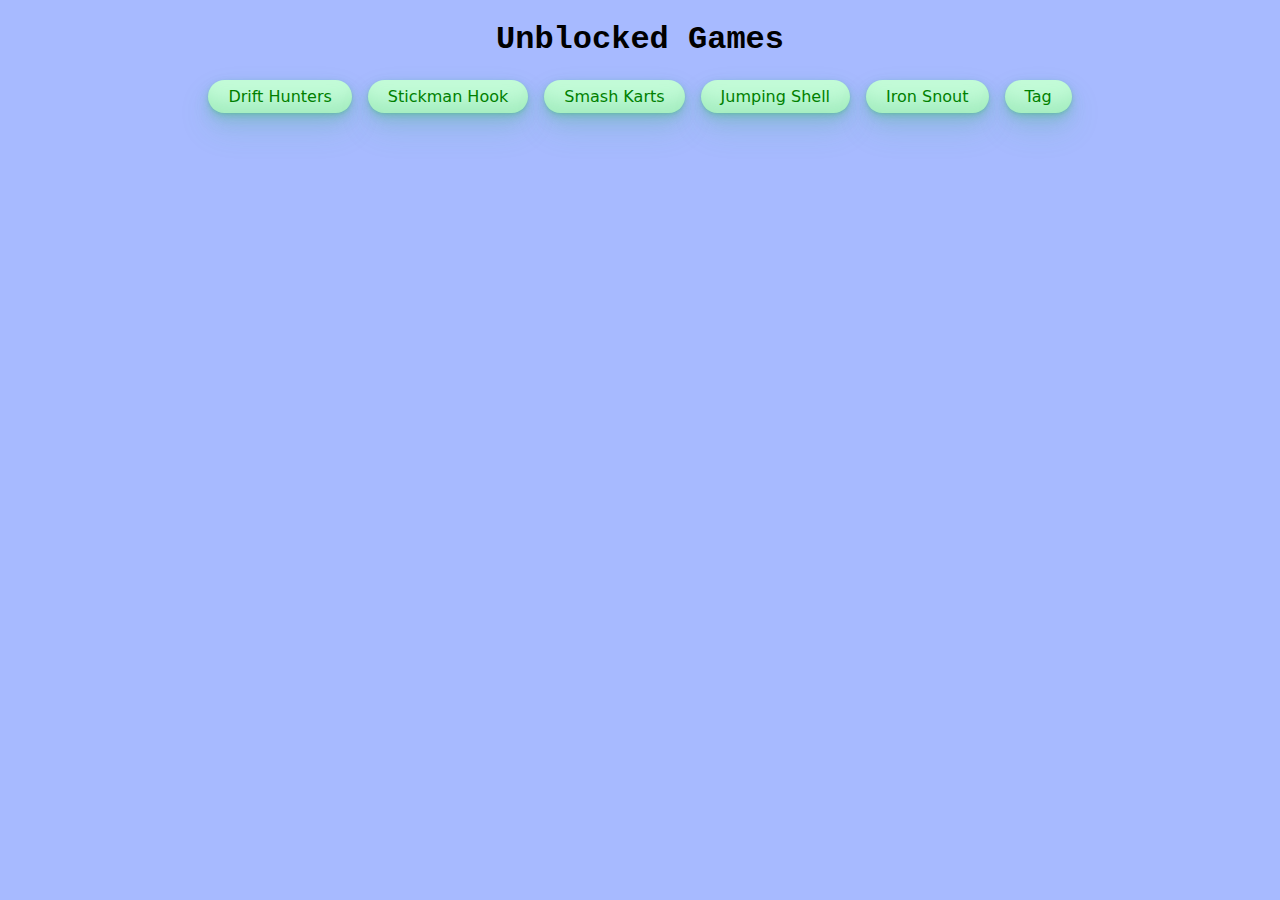
<file: index.html>
<!doctype html>

<html>
    <head>
        <meta charset="utf-8">

        <title>Math Help</title>

        <!-- Load external CSS styles -->
        <link rel="stylesheet" href="styles.css">

    </head>

    <body>
        <h1 class = "header">Unblocked Games</h1>
        <div class = "center"> 
             <button class = "main" onclick="window.location.href='https://math-help-algebra.github.io/piecewise-functions.html';">Drift Hunters</button>
             <!--<a href="/piecewise-functions.html">Drift Hunters</a> -->
             <button class = "main" onclick="window.location.href='https://math-help-algebra.github.io/exponential-functions.html';">Stickman Hook</button>
             <!-- <a href="/exponential-functions.html">Stickman Hook</a> -->
             <button class = "main" onclick="window.location.href='https://math-help-algebra.github.io/absolute-value-graph.html';">Smash Karts</button>
             <!-- <a href="/absolute-value-graph.html">Smash Karts</a> -->
             <button class = "main" onclick="window.location.href='https://math-help-algebra.github.io/step-functions.html';">Jumping Shell</button>
             <!-- <a href="/step-functions.html">Jumping Shell</a> -->
             <button class = "main" onclick="window.location.href='https://math-help-algebra.github.io/graphing-parabolas.html';">Iron Snout</button>
             <!-- <a href="/graphing-parabolas.html">Iron Snout</a>-->
             <!-- <a href="/about-empty-sets.html">Pokemon Showdown</a> -->
             <button class = "main" onclick="window.location.href='https://math-help-algebra.github.io/systems-of-equations.html';">Tag</button>
             <!-- <a href="/systems-of-equations.html">Tag</a> -->
        </div>
        <!-- Load external JavaScript -->
        <script src="scripts.js"></script>

    </body>

</html>
</file>
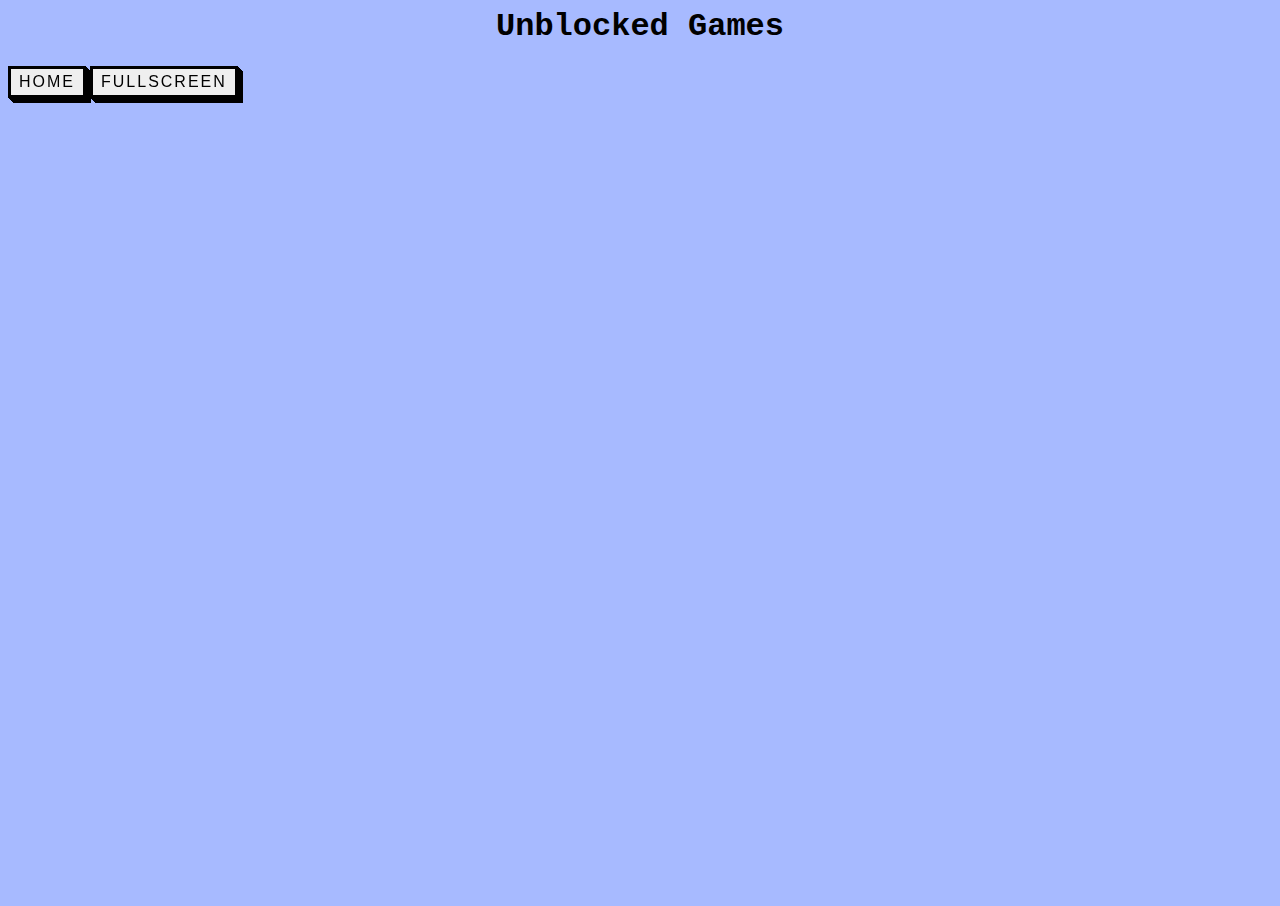
<file: about-empty-sets.html>
<html>
  <head>
        <meta charset="utf-8">

        <title>What Is an empty set?</title>

        <!-- Load external CSS styles -->
        <link rel="stylesheet" href="styles.css">

    </head>

    <body cz-shortcut-listen="true">

        <h1 class = "header">Unblocked Games</h1>
        <button class = "homebutton" onclick="window.location.href='https://math-help-algebra.github.io/index.html';">Home</button>
        <button class = "homebutton" onclick="fullscreen()">Fullscreen</button>
        <iframe width="100%" class="game-iframe" id="game-area" src="https://play.pokemonshowdown.com/" height="800" scrolling="none" frameborder="0" allowfullscreen=""></iframe>
        <!-- Load external JavaScript -->
        <script src="scripts.js"></script>

    

 
    </body>
</html>
</file>
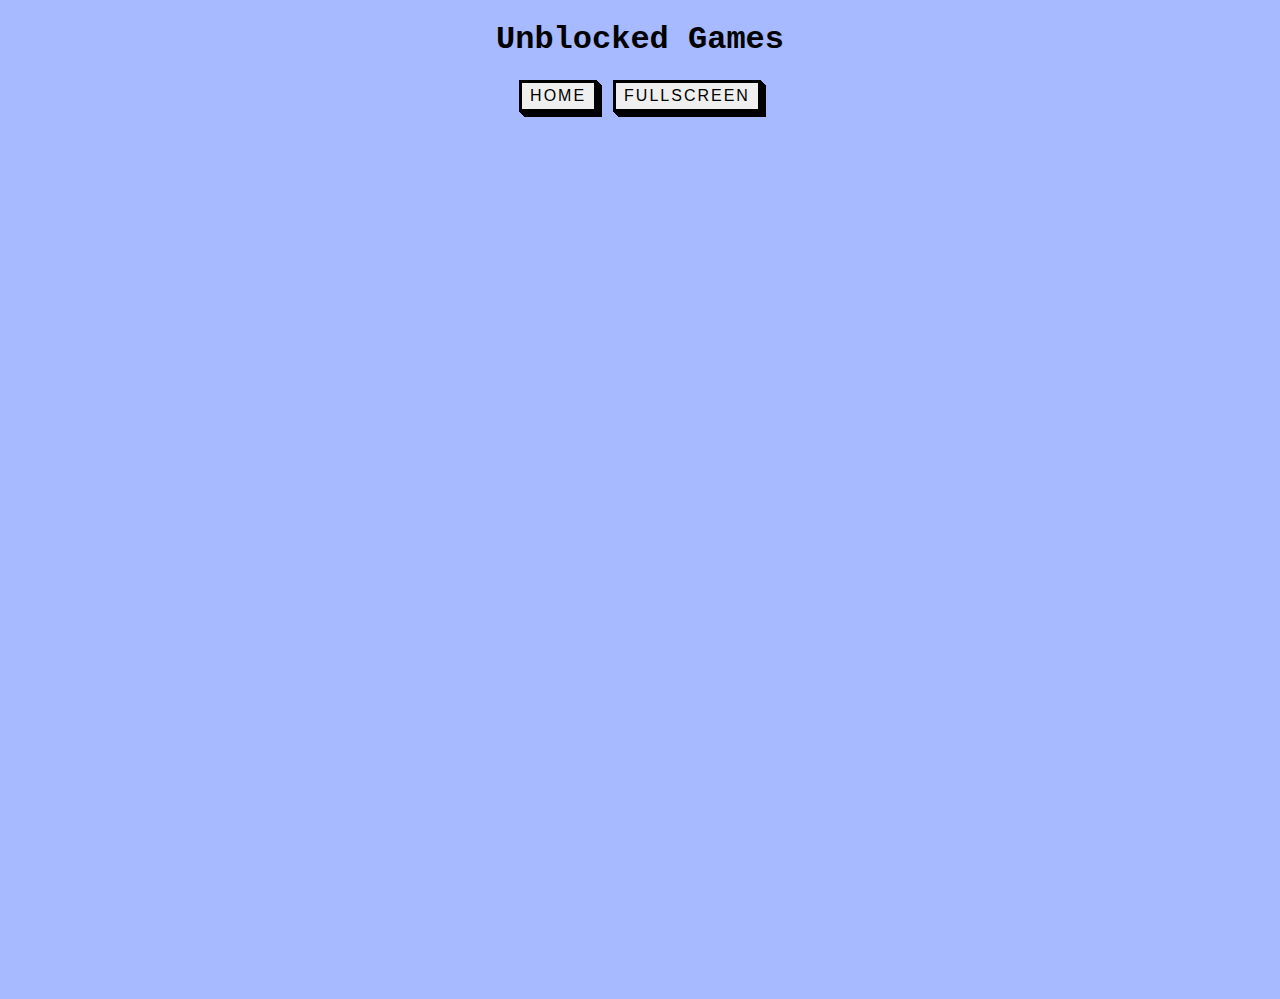
<file: absolute-value-graph.html>
<!doctype html>

<html>
    <head>
        <meta charset="utf-8">

        <title>How to graph absolute value</title>

        <!-- Load external CSS styles -->
        <link rel="stylesheet" href="styles.css">

    </head>

    <body>

        <h1 class = "header">Unblocked Games</h1>
        <div class = "center">
            <button class = "homebutton" onclick="window.location.href='https://math-help-algebra.github.io/index.html';">Home</button>
            <button class = "homebutton" onclick="fullscreen()">Fullscreen</button>
        </div>
        <iframe width = "100%" class="game-iframe" id="game-area" src="https://htmlxm.github.io/h/smash-karts" width="480" height="800" scrolling="none" frameborder="0" allowfullscreen=""></iframe>
        <!-- Load external JavaScript -->
        <script src="scripts.js"></script>

    </body>

</html>
</file>
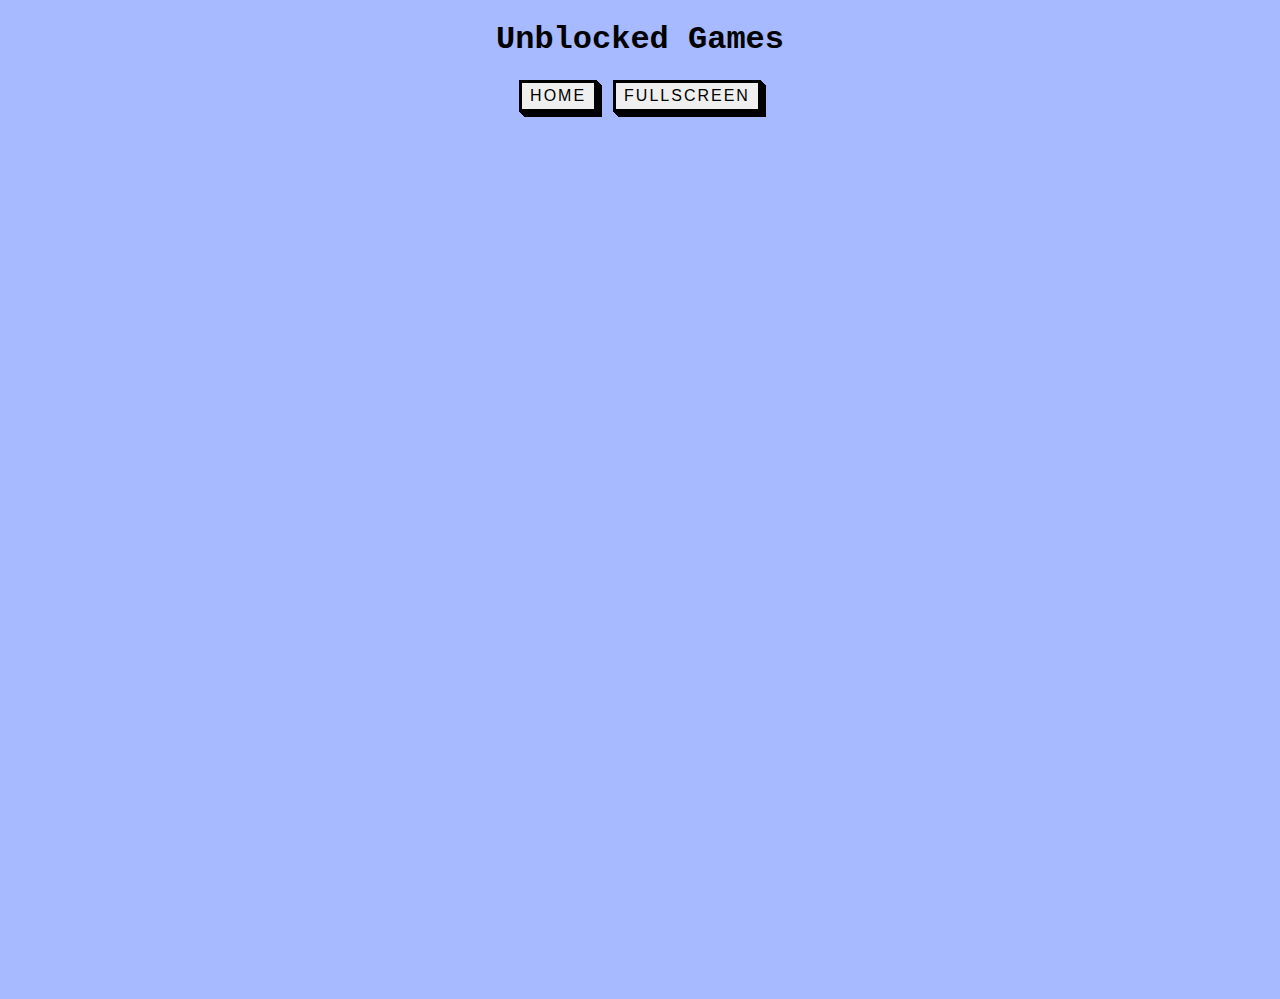
<file: exponential-functions.html>
<!doctype html>

<html>
    <head>
        <meta charset="utf-8">

        <title>How to solve exponential functions</title>

        <!-- Load external CSS styles -->
        <link rel="stylesheet" href="styles.css">

    </head>

    <body>

        <h1 class = "header">Unblocked Games</h1>
        <div class = "center">
            <button class = "homebutton" onclick="window.location.href='https://math-help-algebra.github.io/index.html';">Home</button>
            <button class = "homebutton" onclick="fullscreen()">Fullscreen</button>
        </div>
        <iframe width = "100%" class="game-iframe" id="game-area" src="https://htmlxm.github.io/h/stickman-hook" width="480" height="800" scrolling="none" frameborder="0" allowfullscreen=""></iframe>
        <!-- Load external JavaScript -->
        <script src="scripts.js"></script>

    </body>

</html>
</file>
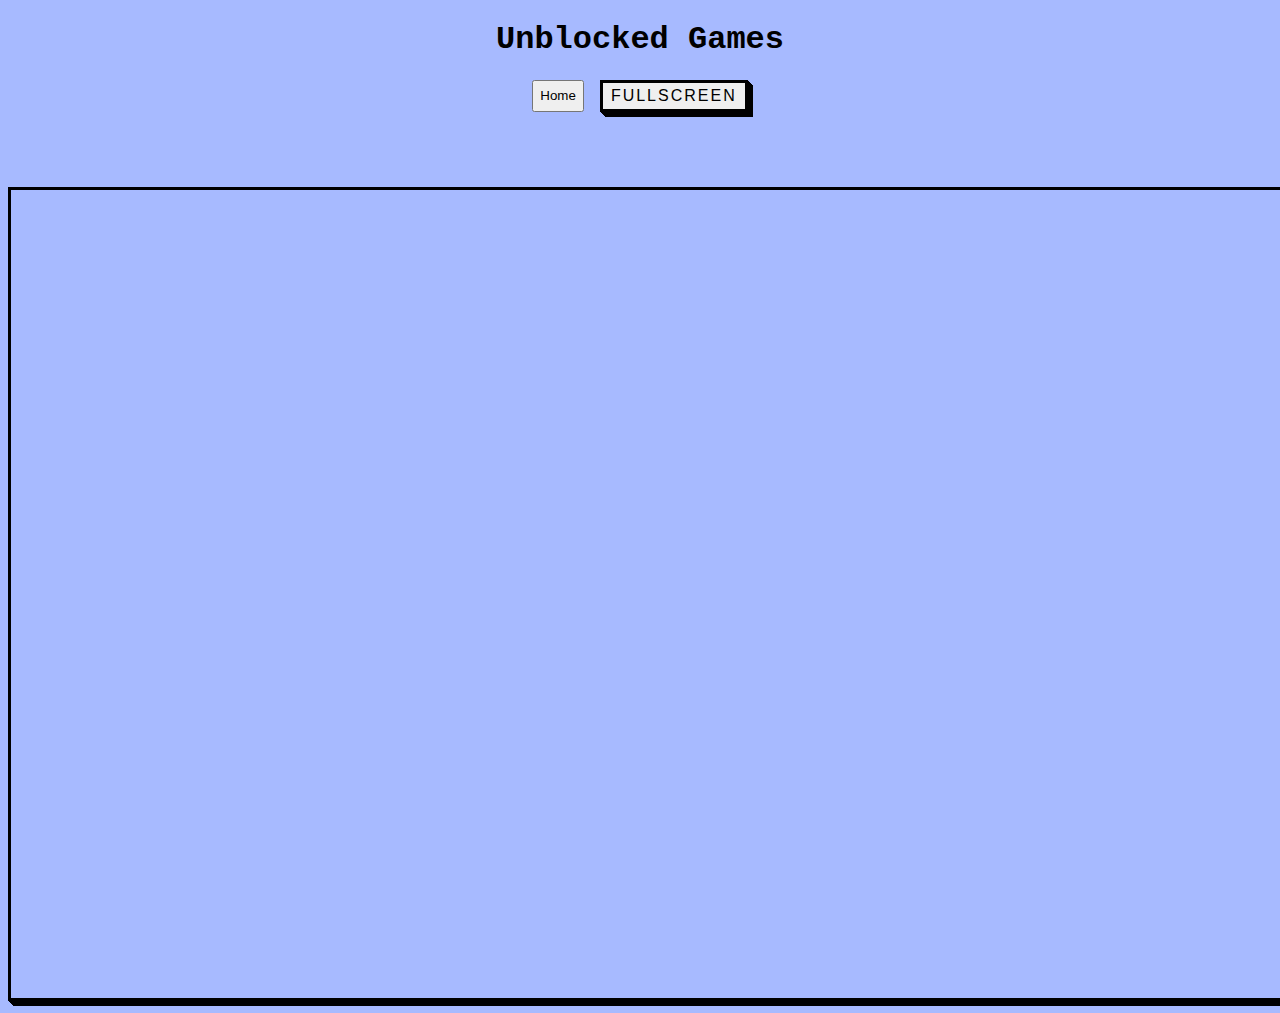
<file: graphing-parabolas.html>
<!doctype html>

<html>
    <head>
        <meta charset="utf-8">

        <title>How to graph a parabola</title>

        <!-- Load external CSS styles -->
        <link rel="stylesheet" href="styles.css">

    </head>

    <body>

        <h1 class = "header">Unblocked Games</h1>
        <div class = "center">
            <button onclick="window.location.href='https://math-help-algebra.github.io/index.html';">Home</button>
            <button class = "homebutton" onclick="fullscreen()">Fullscreen</button>
        </div>
        <iframe class = "homebutton" class="game-iframe" id="game-area" src="https://htmlxm.github.io/h/iron-snout" width="100%" height="800" scrolling="none" frameborder="0" allowfullscreen=""></iframe>
        <!-- Load external JavaScript -->
        <script src="scripts.js"></script>

    </body>

</html>
</file>
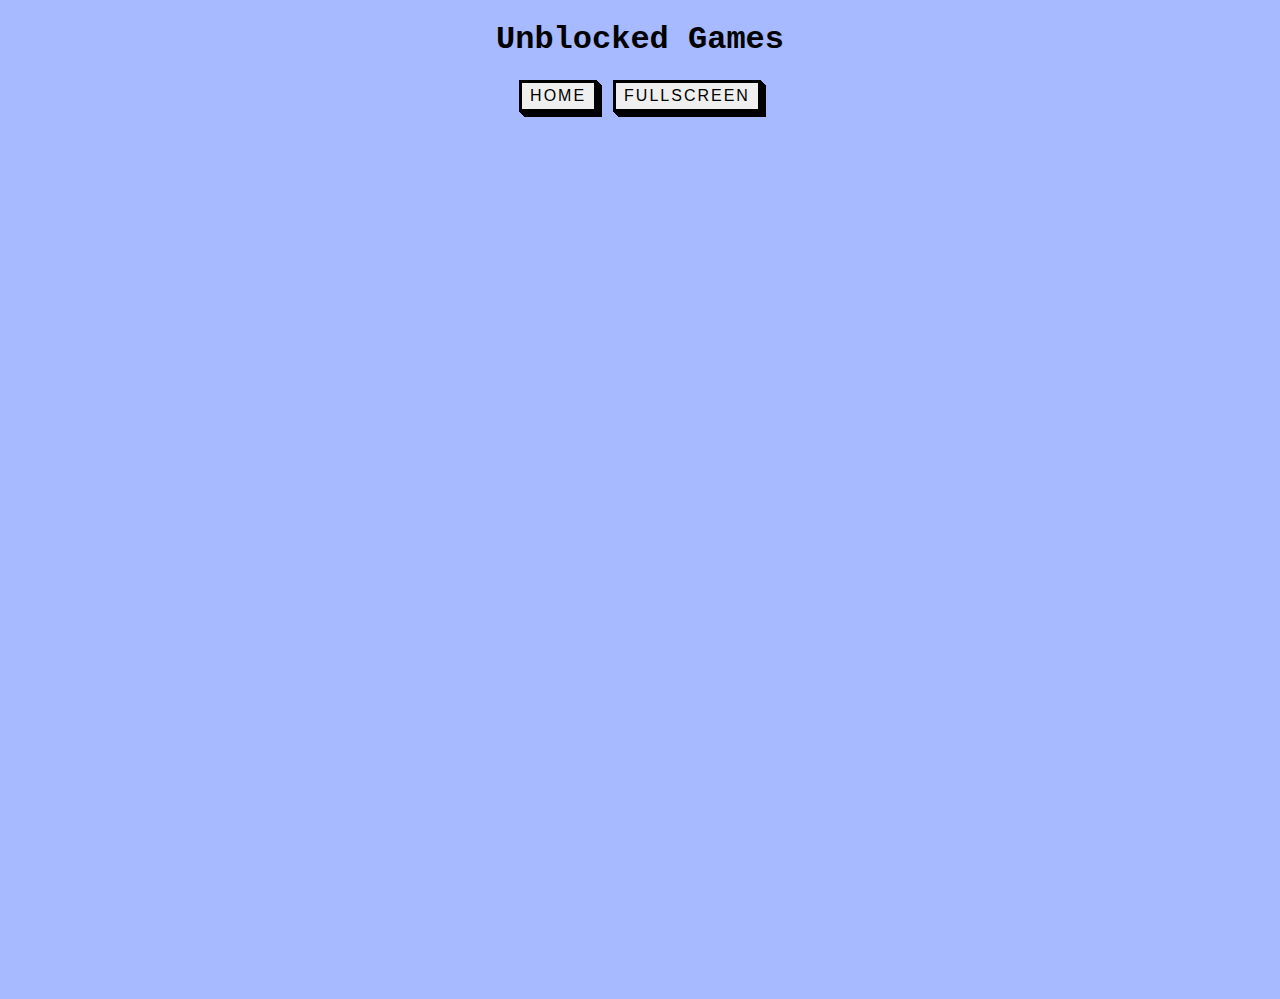
<file: piecewise-functions.html>
<!doctype html>

<html>
    <head>
        <meta charset="utf-8">

        <title>How to solve piecewise functions</title>

        <!-- Load external CSS styles -->
        <link rel="stylesheet" href="styles.css">

    </head>

    <body>

        <h1 class = "header">Unblocked Games</h1>
        <div class = "center">
            <button class = "homebutton" onclick="window.location.href='https://math-help-algebra.github.io/index.html';">Home</button>
            <button class = "homebutton" onclick="fullscreen()">Fullscreen</button>
        </div>
        <iframe class="game-iframe" id="game-area" src="https://htmlxm.github.io/h/drift-hunters" width="100%" height="800" scrolling="none" frameborder="0" allowfullscreen=""></iframe>
        <!-- Load external JavaScript -->
        <script src="scripts.js"></script>

    </body>

</html>
</file>
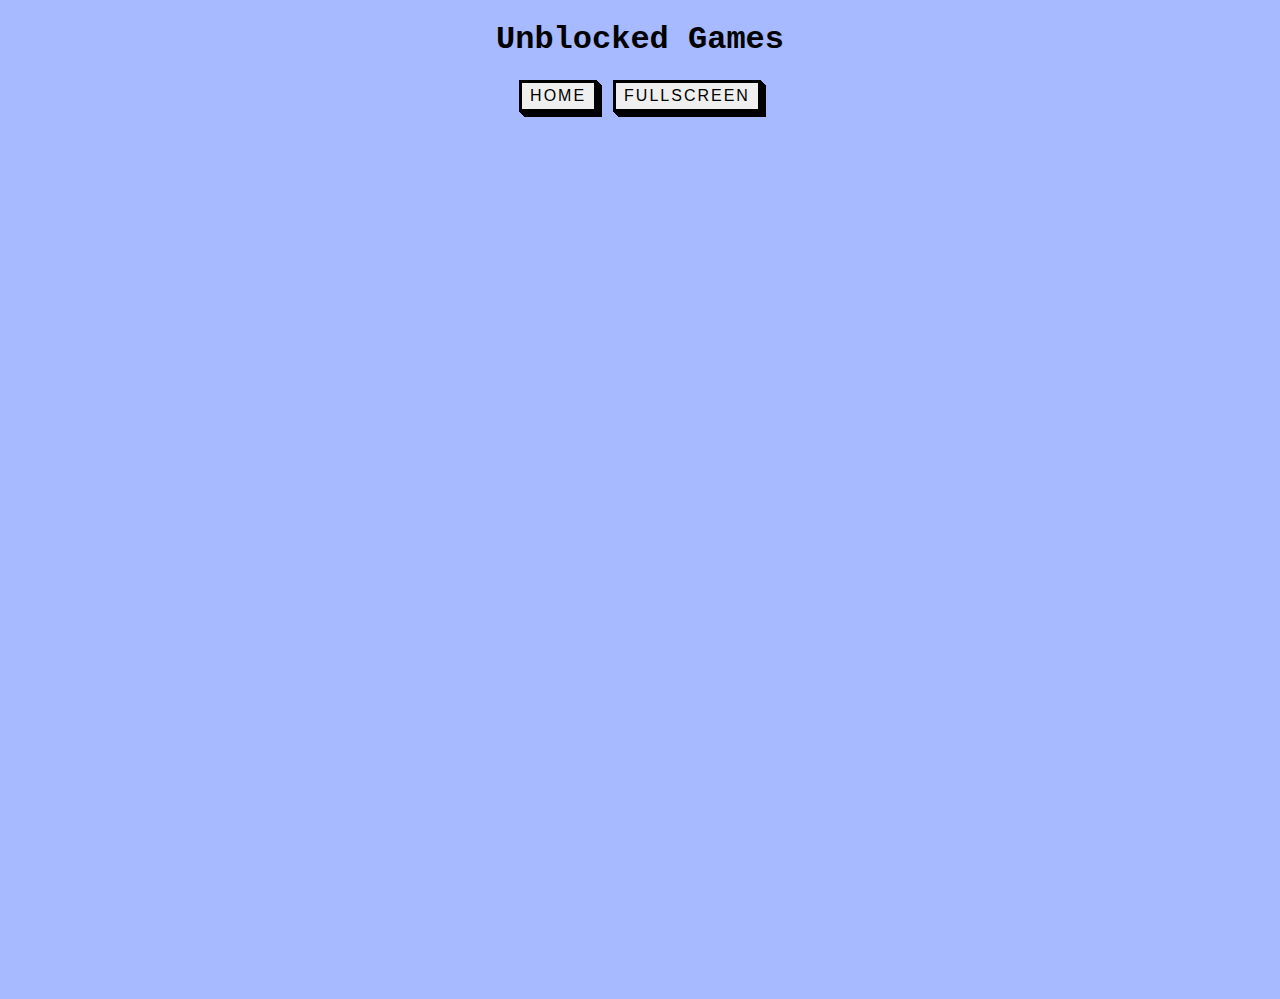
<file: step-functions.html>
<!doctype html>

<html>
    <head>
        <meta charset="utf-8">

        <title>How to solve step functions</title>

        <!-- Load external CSS styles -->
        <link rel="stylesheet" href="styles.css">

    </head>

    <body>

        <h1 class = "header">Unblocked Games</h1>
        <div class = "center">
            <button class = "homebutton" onclick="window.location.href='https://math-help-algebra.github.io/index.html';">Home</button>
            <button class = "homebutton" onclick="fullscreen()">Fullscreen</button>
        </div>
        <iframe width="100%" class="game-iframe" id="game-area" src="https://htmlxm.github.io/h5/jumping-shell" width="480" height="800" scrolling="none" frameborder="0" allowfullscreen=""></iframe>
        <!-- Load external JavaScript -->
        <script src="scripts.js"></script>

    </body>

</html>
</file>
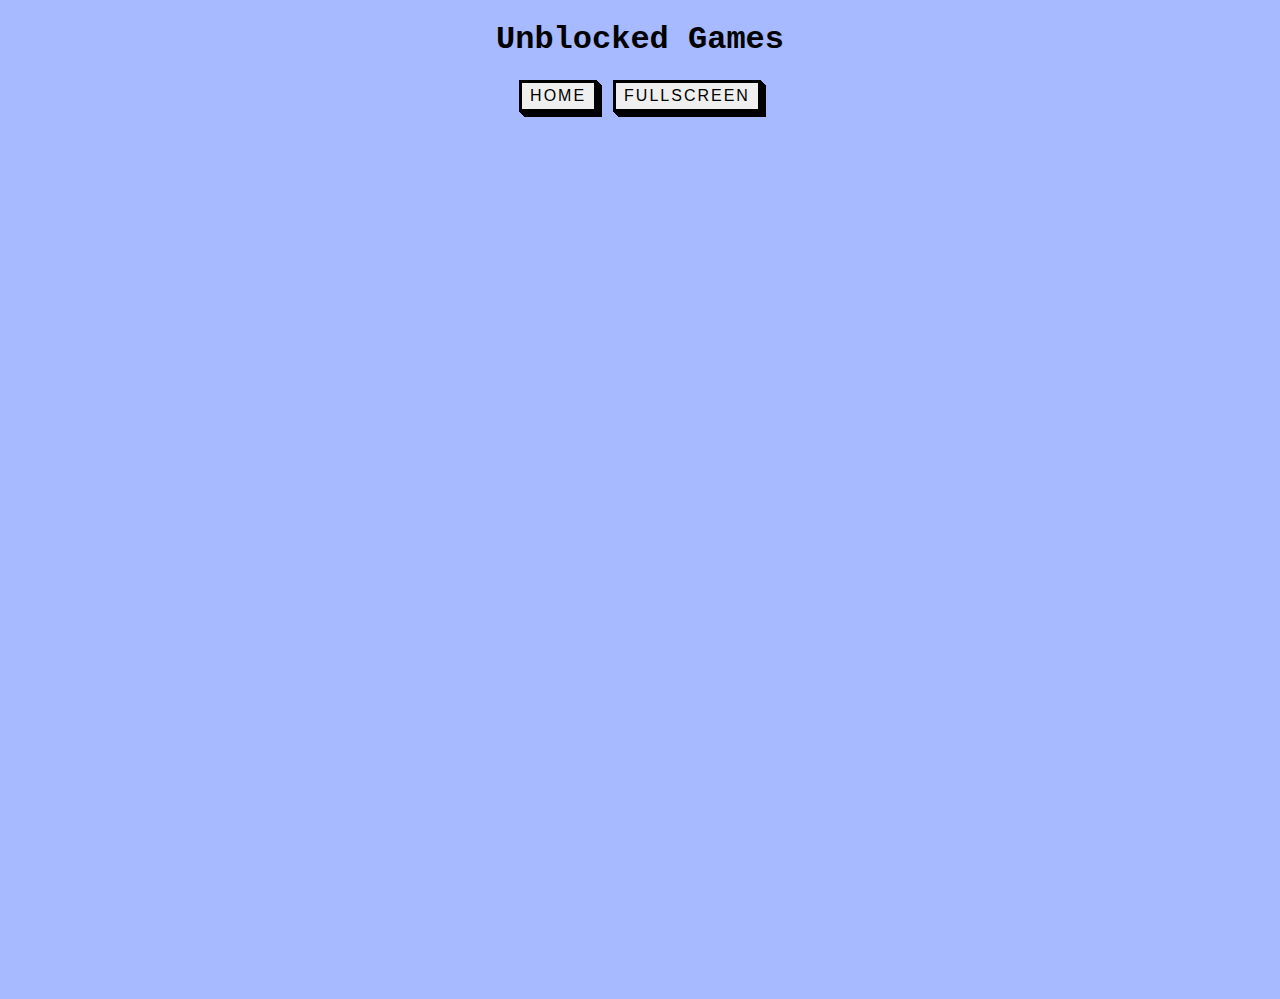
<file: systems-of-equations.html>
<!doctype html>

<html>
    <head>
        <meta charset="utf-8">

        <title>How to solve systems of equations</title>

        <!-- Load external CSS styles -->
        <link rel="stylesheet" href="styles.css">

    </head>

    <body>

        <h1 class = "header">Unblocked Games</h1>
        <div class = "center">
            <button class = "homebutton" onclick="window.location.href='https://math-help-algebra.github.io/index.html';">Home</button>
            <button class = "homebutton" onclick="fullscreen()">Fullscreen</button>
        </div>
        <iframe class="game-iframe" id="game-area" src="https://htmlxm.github.io/h3/tag" width="100%" height="800" scrolling="none" frameborder="0" allowfullscreen=""></iframe>
        <!-- Load external JavaScript -->
        <script src="scripts.js"></script>

    </body>

</html>
</file>
<file: styles.css>
.header {
  text-align: center;
}

.fullscreen {
  position: absolute;
  margin: 0px;
  width: 100%;
  height: 100%;
  top: 0;
  left: 0;
}

.center {
  display: flex;
  gap: 1em;
  justify-content: center;
  margin-bottom: 75px;
}

.homebutton {
  font-family: "Open Sans", sans-serif;
  font-size: 16px;
  letter-spacing: 2px;
  text-decoration: none;
  text-transform: uppercase;
  color: #000;
  cursor: pointer;
  border: 3px solid;
  padding: 0.25em 0.5em;
  box-shadow: 1px 1px 0px 0px, 2px 2px 0px 0px, 3px 3px 0px 0px, 4px 4px 0px 0px, 5px 5px 0px 0px;
  position: relative;
  user-select: none;
  -webkit-user-select: none;
  touch-action: manipulation;
}

.homebutton:active {
  box-shadow: 0px 0px 0px 0px;
  top: 5px;
  left: 5px;
}


.main {
  background-color: #c2fbd7;
  border-radius: 100px;
  box-shadow: rgba(44, 187, 99, .2) 0 -25px 18px -14px inset,rgba(44, 187, 99, .15) 0 1px 2px,rgba(44, 187, 99, .15) 0 2px 4px,rgba(44, 187, 99, .15) 0 4px 8px,rgba(44, 187, 99, .15) 0 8px 16px,rgba(44, 187, 99, .15) 0 16px 32px;
  color: green;
  cursor: pointer;
  display: inline-block;
  font-family: CerebriSans-Regular,-apple-system,system-ui,Roboto,sans-serif;
  padding: 7px 20px;
  text-align: center;
  text-decoration: none;
  transition: all 250ms;
  border: 0;
  font-size: 16px;
  user-select: none;
  -webkit-user-select: none;
  touch-action: manipulation;
}

.main:hover {
  box-shadow: rgba(44,187,99,.35) 0 -25px 18px -14px inset,rgba(44,187,99,.25) 0 1px 2px,rgba(44,187,99,.25) 0 2px 4px,rgba(44,187,99,.25) 0 4px 8px,rgba(44,187,99,.25) 0 8px 16px,rgba(44,187,99,.25) 0 16px 32px;
  transform: scale(1.05) rotate(-1deg);
}

h1{
  font-family:"Courier New";
}

body {
  background-color: #a7baff;
}
</file>
